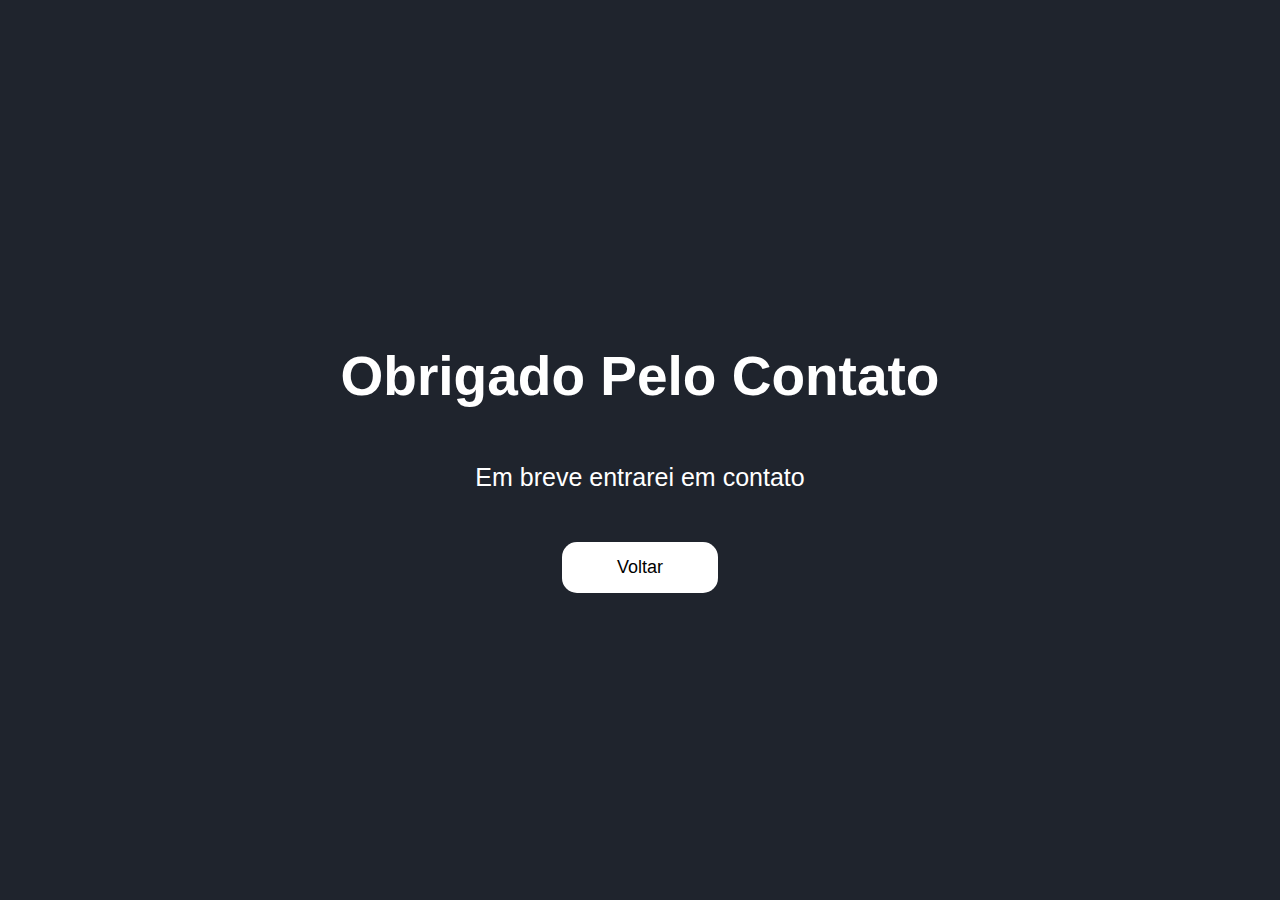
<file: email.html>
<!DOCTYPE html>
<html lang="pt-BR">
<head>
    <meta charset="UTF-8">
    <meta http-equiv="X-UA-Compatible" content="IE=edge">
    <meta name="viewport" content="width=device-width, initial-scale=1.0">
    <title>Obrigado pelo Contato</title>
    <link rel="stylesheet" href="style.css">
</head>
<body class="main-email">
    <h1 id="title-email">Obrigado Pelo Contato</h1>
    <p id="text-email">Em breve entrarei em contato</p>
    <a id="link-email" href="./index.html">Voltar</a>
</body>
</html>
</file>
<file: style.css>
*{
  font-family: 'Poppins', sans-serif;
}

:root{
  --bg-color: #1f242d;
  --second-bg-color: #323946;
  --main-color: #0ef

}

body {
  margin: 0;
  padding: 0;
  font-size: 1.6rem;
  background-color: var(--bg-color);
  color: #fff;
}

html {
  font-size: 62.5%;
}

a {
  text-decoration: none;
}

header {
  height: 5em;
  display: flex;
  justify-content: space-between;
  align-items: center;
  position: sticky;
  top: 0em;
  background-color: var(--bg-color);
  z-index: 1000;
}

header .container {
  display: flex;
  align-items: center;
  justify-content: center;
  justify-content: space-around;
  width: 100%;
}

header .container h3 {
  font-size: 3rem;
}

header nav ul {
  display: flex;
}

header nav ul li {
  list-style: none;
}

header nav ul li a {
  text-decoration: none;
  font-size: 2.5rem;
  padding: 2.4rem;
  transition: all 250ms linear 0s;
  font-weight: 700;
  color: var(--text-color);
}

nav li a:hover{
  color: var(--main-color);
}

#first-section {
  display: flex;
  align-items: center;
  justify-content: center;
  gap: 10rem;
  /* line-height: 8rem; */
  height: 92vh;
}

.text-pessoal h1{
  font-size: 4rem;
}

#span-nome {
  font-size: 6rem;
  color: var(--main-color);
}

h4 {
  font-size: 2em;
  line-height: 0px;
  margin-bottom: 70px;
}

.button-inicio {
  display: flex;
  align-items: center;
  font-size: 1.625rem;
  padding: 0.8em 1.5em 0.8em 1.2em;
  background-color: var(--main-color);
  border: none;
  letter-spacing: 0.05em;
  border-radius: 20em;
  color: var(--second-bg-color);
  font-weight: 600;
}

.button-inicio svg {
  margin-right: 0.5em;
}

@media (hover: hover) {
  .button-inicio:hover {
    cursor: pointer;
    border-radius: 20em;
    box-shadow: 0 0 0.3125em 0.3125em #5386A6;
    transition: 0.2s;
  }
}

.image-cartoon {
  width: 35vw;
}

.social-media{
  display: inline-flex;
  justify-content: center;
  align-items: center;
  width: 3rem;
  height: 3rem;
  border: .2rem solid var(--main-color);
  border-radius: 50%;
  color: var(--main-color);
  margin: 3rem 1.5rem 3rem 0;
  padding: 15px;
}

.text-pessoal h4{
  margin-bottom: 2rem;
}

#logo-github, #logo-linkedin, #logo-phone{
  display: flex;
  justify-content: center;
  align-items: center;
}

#sobre-mim {
  padding: 9.375em;
  display: flex;
  justify-content: center;
  align-items: center;
  gap: 10rem;
}

.texto-sobre-mim {
  max-width: 32em;
  text-align: justify;
  font-size: 2.2rem;
}

h2 {
  /* margin-bottom: 20px; */
  text-align: center;
  font-size: 4.5rem;
}

.foto {
  width: 25vw;
  border-radius: 20px;
  box-shadow: 0px 10px 25px #00000056;
  margin-top: 60px;
}

.texto-sobre-mim span{
  color: var(--main-color);
}

.arrow {
  display: none;
  position: fixed;
  bottom: 10px;
  right: 20px;
  /* font-size: 4px; */
  /* color: #4d1212; */
  z-index: 9999;
  cursor: pointer;
  /* background-color: rgb(255, 255, 255); */
  /* padding: .3rem; */
  /* border-radius: 50%; */
  /* width: 10rem; */
}

.arrow img{
  width: 7rem;
}

.arrow.show {
  display: block;
}

#habilidades {
  flex-direction: column;
  padding: 8.375em;
  display: flex;
  justify-content: space-around
}

#habilidades span{
  color: var(--main-color);
}

#habilidades > h2 {
  text-align: center;
}

.logo-habilidades {
  border-radius: 20px;
  display: flex;
  justify-content: center;
  flex-wrap: wrap;
}

.logo {
  border-radius: 20px;
  background-color: var(--second-bg-color);
  box-shadow: 0px 8px 20px #00000056;
  margin: 20px;
  display: flex;
  flex-direction: column;
  justify-content: center;
  align-items: center;
  height: 12em;
  width: 12em;
  font-size: 25px;
  
}

@media (hover: hover) {
  .logo:hover {
    transform: scale(1.02);
  }
}

.image-150 {
  width: 6em;
  padding-bottom: 10px;
  margin-top: 30px;
}

.image-130 {
  width: 5.2em;
  padding-bottom: 10px;
  margin-top: 30px;
}

.image-120 {
  width: 5.9em;
  padding-bottom: 10px;
  margin-top: 30px;
}

.image-110 {
  width: 4.4em;
  padding-bottom: 10px;
  margin-top: 30px;
}

#projetos {
  text-align: center;
  display: flex;
  /* padding: 80px; */
  justify-content: center;
  align-items: center;
  gap: 3rem;
  flex-wrap: wrap;
  padding-bottom: 0;
}

.projeto {
  width: 40%;
  /* height: 100%; */
  min-height: 60rem;
  border-radius: 20px;
  box-shadow: 0px 10px 40px #00000056;
  margin-bottom: 50px;
  background-color: var(--second-bg-color);
}

.projeto img{
  border-top-right-radius: 20px;
  border-top-left-radius: 20px;
  width: 100%;
  /* height: 10%; */
  /* height: 30%; */
  /* background-image: url(./images/fundo-projeto1.png); */
  background-size: cover;
  background-repeat: no-repeat;
}

.container-project{
  padding: 2rem;
}

#title-projeto span{
  color: var(--main-color);
}

.titulo-projetos {
  font-size: 30px;
  font-family: "Saira Semi Condensed", Arial, Helvetica, sans-serif;
  font-weight: 700;
  margin-bottom: 20px;
  padding-top: 20px;
}

.texto-projetos {
  padding-left: 15px;
  padding-right: 15px;
  padding-bottom: 30px;
  font-size: 18px;
}

#fundo1 {
  border-top-right-radius: 20px;
  border-top-left-radius: 20px;
  width: 100%;
  height: 60%;
  /* background-image: url(./images/fundo-projeto1.png); */
  background-size: cover;
  background-repeat: no-repeat;
}

#fundo2 {
  border-top-right-radius: 20px;
  border-top-left-radius: 20px;
  width: 100%;
  height: 60%;
  background-image: url(./images/fundo-projeto2.png);
  background-size: cover;
}

#fundo3 {
  border-top-right-radius: 20px;
  border-top-left-radius: 20px;
  width: 100%;
  height: 60%;
  background-image: url(./images/fundo-projeto3.png);
  background-size: 40%;
  background-repeat: no-repeat;
  background-position: center;
  background-size: cover;
}

#fundo4 {
  border-top-right-radius: 20px;
  border-top-left-radius: 20px;
  width: 100%;
  height: 60%;
  background-image: url(./images/fundo-projeto4.png);
  background-size: cover;
}

#fundo6, #fundo5{
  border-top-right-radius: 20px;
  border-top-left-radius: 20px;
  width: 100%;
  height: 60%;
  background-image: url(./images/17-1.png);
  background-size: cover;
  background-size: 40%;
  background-repeat: no-repeat;
  background-position: center;
}

.texto-fundo {
  text-align: center;
}

.button-projeto {
  display: flex;
  justify-content: space-evenly;
}

.contact-section{
  margin-bottom: 10rem;
}

.contact-section h2 {
  font-size: 50px;
  text-align: center;
  margin-top: 100px;
  margin-bottom: 2rem;
}

.contact-section p {
  font-size: 25px;
  margin-bottom: 50px;
  text-align: center;
}

.form-contact {
  display: flex;
  justify-content: center;
  align-items: center;
}

.feed-form {
  margin-top: 36px;
  display: flex;
  flex-direction: column;
  width: 50%;
}

.feed-form input {
  height: 60px;
  border-radius: 5px;
  background-color: var(--second-bg-color);
  margin-bottom: 15px;
  border: none;
  padding: 0 20px;
  font-weight: 300;
  font-size: 14px;
  color: #fff;
}

.contact-section .button-inicio{
  width: 30%;
  margin: 0 auto;
}

#btn-form{
  margin-top: 20px;
}

#contact{
  margin: auto;
  color: var(--bg-color);
}

.contact-section span{
  color: var(--main-color);
}

#txt {
  height: 210px;
}

footer{
  text-align: center;
  padding: 2rem 9%;
  background-color: var(--second-bg-color);
}

/* Pagina do Email */

.main-email{
  display: flex;
  align-items: center;
  justify-content: center;
  flex-direction: column;
  min-height: 100vh;
}

#title-email{
  font-size: 55px;
  margin-bottom: 30px;
}

#text-email{
  margin-bottom: 50px;
  font-size: 25px;
}

#link-email{
  padding: 15px 55px;
  background-color: #fff;
  text-decoration: none;
  border-radius: 15px;
  color: black;
  font-size: 18px;
}

@media (min-width:1223px) and (max-width: 1485px) {

  #sobre-mim{
    flex-wrap: wrap
  }

  .container{
    width: 100vw;
  }
}

@media (min-width: 649px) and (max-width: 1224px) {
  nav {
    display: none;
  }

  .one,
  .two,
  .three {
    background-color: #fff;
    height: 5px;
    width: 100%;
    margin: 6px auto;
    transition-duration: 0.3s;
  }

  .menu-toggle {
    width: 50px;
    height: 40px;
  }

  .menu-section.on {
    position: absolute;
    top: 0;
    left: 0;
    width: 100vw;
    height: 100vh;
    background-color: var(--bg-color);
    z-index: 10;
    display: flex;
    justify-content: center;
    align-items: center;
  }

  .menu-section.on nav {
    display: block;
  }

  .menu-section.on .menu-toggle {
    position: absolute;
    right: 125px;
    top: 15px;
  }

  .menu-section.on .menu-toggle .one {
    transform: rotate(45deg) translate(7px, 7px);
  }

  .menu-section.on .menu-toggle .two {
    opacity: 0;
  }

  .menu-section.on .menu-toggle .three {
    transform: rotate(-45deg) translate(8px, -9px);
  }

  header .container h3 {
    font-size: 3.4rem;
  }

  .menu-section.on nav ul {
    text-align: center;
    display: block;
    padding: 0;
  }

  .menu-section.on nav ul a {
    transition-duration: 0.5s;
    font-size: 5rem;
    line-height: 8rem;
    display: block;
  }

  .image-cartoon {
    display: none;
  }

  .text-pessoal {
    display: flex;
    flex-direction: column;
    justify-content: center;
    align-items: center;
  }

  #first-section {
    gap: 0;
  }

  h1 {
    font-size: 70px;
    text-align: center;
  }

  h4 {
    font-size: 40px;
  }

  #sobre-mim {
    padding: 100px;
    margin: 0;
    display: flex;
    align-items: center;
    justify-content: center;
    flex-direction: column;
  }

  .foto {
    width: 100%;
    margin: 0;
  }

  #div-photo{
    order: 2;
  }

  h2 {
    text-align: center;
    font-size: 40px;
  }

  p {
    font-size: 20px;
  }

  #habilidades {
    padding: 10px;
  }

  .logo {
    position: relative;
    width: 18rem;
    margin: 0;
    padding: 20px;
    display: flex;
    flex-direction: column;
    justify-content: center;
    align-items: center;
  }

  .logo-habilidades {
    border-radius: 20px;
    display: flex;
    flex-direction: row;
    gap: 30px;
  }

  .image-150 {
    width: 5em;
  }

  .image-130 {
    width: 4.2em;
  }

  .image-120 {
    width: 5em;
  }

  .image-110 {
    width: 4.1em;
  }

  #habilidades {
    margin-bottom: 150px;
  }

  .feed-form{
    width: 70%;
  }

  .feed-form .button-inicio{
    width: 70%;
  }

  #projetos{
    padding: 0;
    margin: 0;
  }

  .projeto{
    width: 45%;
    height: 800px;
  }
}

@media (max-width: 650px) {
  nav {
    display: none;
  }

  .one,
  .two,
  .three {
    background-color: #fff;
    height: 5px;
    width: 100%;
    margin: 6px auto;
    transition-duration: 0.3s;
  }

  .menu-toggle {
    width: 40px;
    height: 30px;
    margin-right: 20px;
  }

  .menu-section.on {
    position: absolute;
    top: 0;
    left: 0;
    width: 100vw;
    height: 100vh;
    background-color: var(--bg-color);
    z-index: 10;
    display: flex;
    justify-content: center;
    align-items: center;
  }

  .menu-section.on nav {
    display: block;
  }

  .menu-section.on .menu-toggle {
    position: absolute;
    right: 35px;
    top: 25px;
  }

  .menu-section.on .menu-toggle .one {
    transform: rotate(45deg) translate(7px, 7px);
  }

  .menu-section.on .menu-toggle .two {
    opacity: 0;
  }

  .menu-section.on .menu-toggle .three {
    transform: rotate(-45deg) translate(8px, -9px);
  }

  header .container h3 {
    font-size: 2.4rem;
  }

  .menu-section.on nav ul {
    text-align: center;
    display: block;
    padding: 0;
  }

  .menu-section.on nav ul a {
    transition-duration: 0.5s;
    font-size: 3rem;
    line-height: 4rem;
    display: block;
  }

  #first-section {
    margin: 0;
    padding: 0;
    gap: 0;
  }

  .image-cartoon {
    display: none;
  }

  .text-pessoal {
    margin: 0;
    display: flex;
    align-items: center;
    justify-content: center;
    flex-direction: column;
    text-align: center;  
  }

  .text-pessoal h1{
    font-size: 3rem;
  }

  .arrow{
    right: 5px;
  }

  h4 {
    font-size: 2.5rem;
  }

  #span-nome{
    font-size: 6rem;
  }

  #sobre-mim {
    padding: 35px;
    margin: 0;
    display: flex;
    align-items: center;
    justify-content: center;
    flex-direction: column;
  }

  .foto {
    width: 100%;
    height: 100%;
    margin: 0;
    padding: 0;
  }

  .texto-sobre-mim{
    order: 1;
  }

  #div-photo{
    order: 2;
  }

  h2 {
    text-align: center;
    font-size: 45px;
  }

  p {
    font-size: 16px;
  }

  #habilidades > h2 {
    margin-bottom: 0;
    font-size: 45px;
  }

  #habilidades {
    padding: 0;
  }

  .logo {
    position: relative;
    width: 22rem;
    padding: 20px;
    display: flex;
    flex-direction: column;
    justify-content: center;
    align-items: center;
  }

  .image-150 {
    width: 5em;
  }

  .image-130 {
    width: 4.2em;
  }

  .image-120 {
    width: 5em;
  }

  .image-110 {
    width: 4.1em;
  }

  #habilidades {
    margin-bottom: 100px;
  }

  #projetos{
    padding: 0;
    flex-direction: column;
  }

  .projeto {
    height: 950px;
    width: 90%;
  }

  #fundo1 {
    background-image: url(./images/fundo-celular-projeto1.png);
    background-size: cover;
  }

  #fundo2 {
    background-image: url(./images/fundo-celular-projeto2.png);
    background-size: cover;
  }

  #fundo4{
    background-image: url(./images/fundo-celular-projeto4.png);
  }

  .button-projeto{
    display: flex;
    flex-direction: column;
    justify-content: center;
    align-items: center;
    gap: 30px;
  }

  .feed-form{
    width: 90%;
  }

  .feed-form .button-inicio{
    width: 90%;
  }

  #title-email{
    text-align: center;
  }

  .main-email{
    padding: 10px;
    overflow: hidden;
  }
}
</file>
